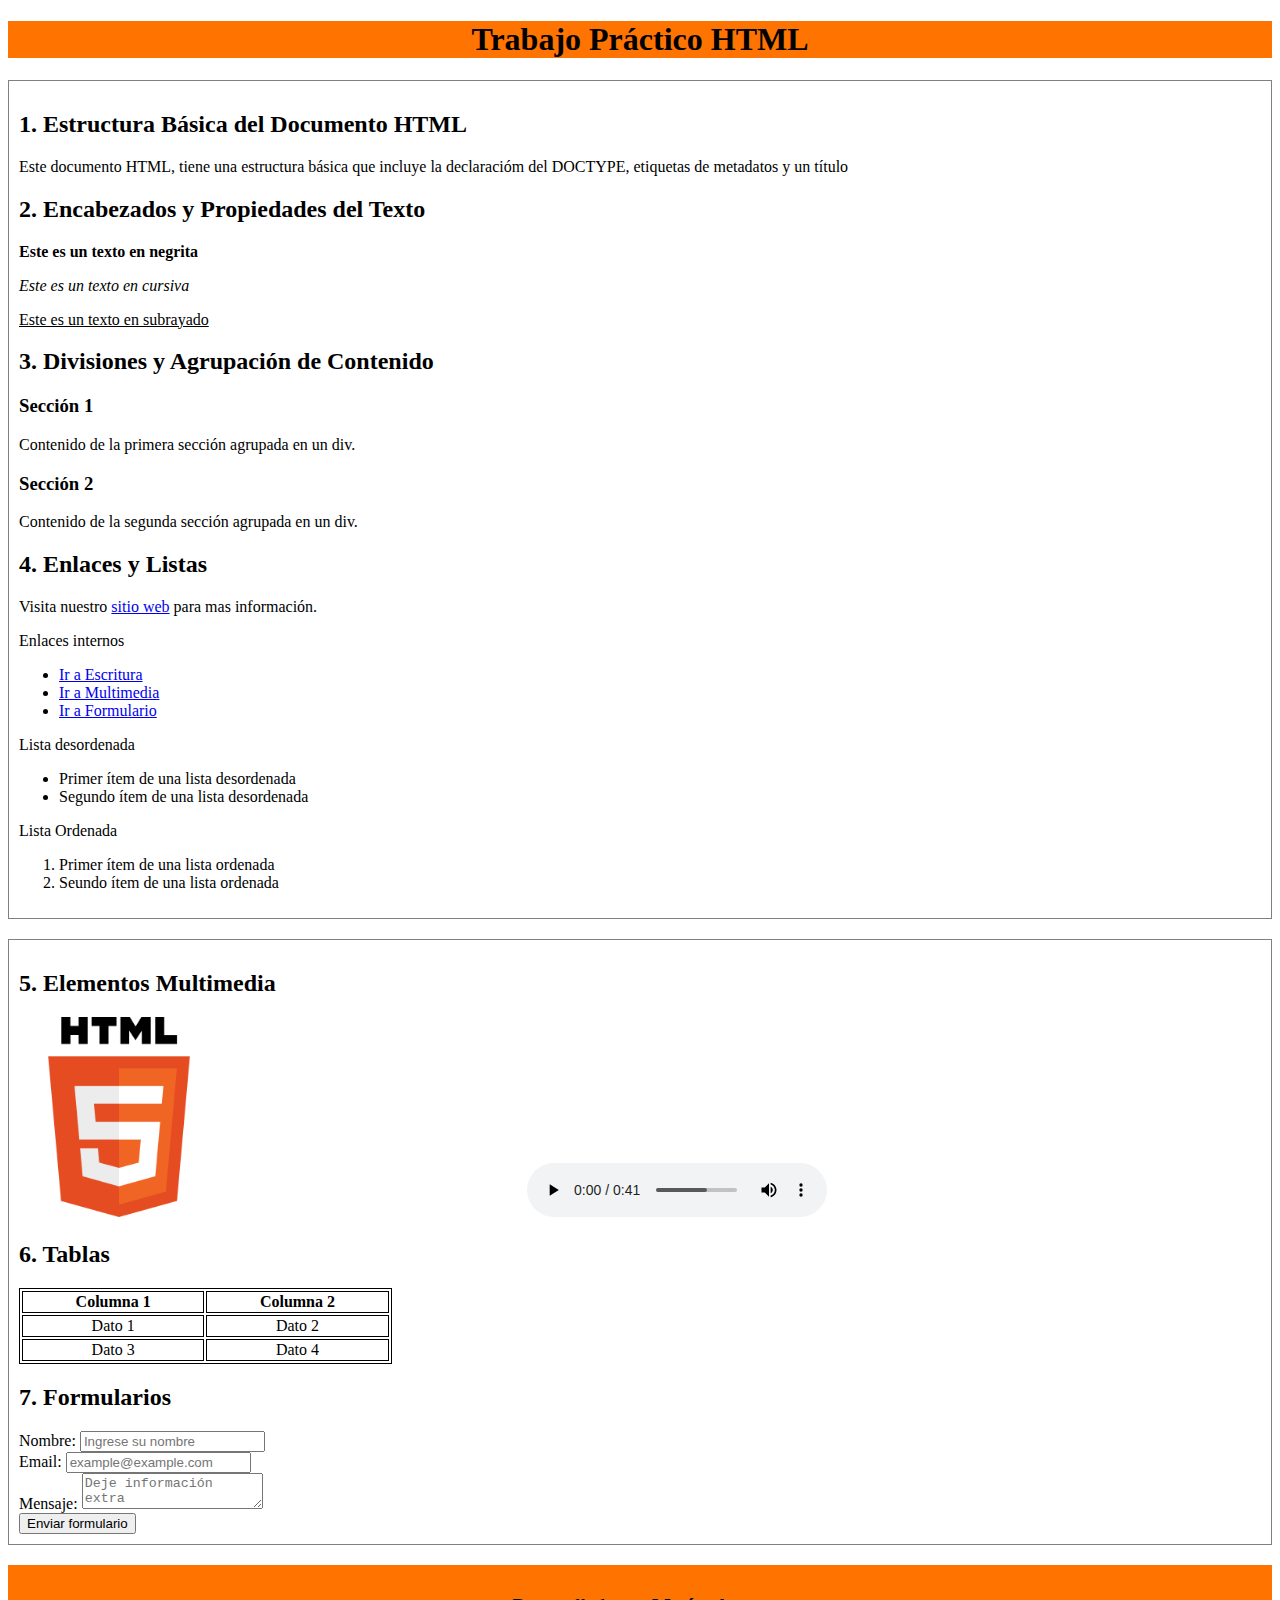
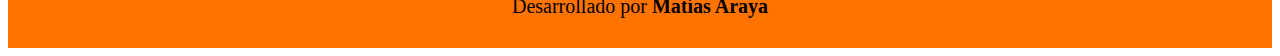
<file: Codigo/index.html>
<!DOCTYPE html>
<html lang="es">
<head>
    <meta charset="UTF-8">
    <meta name="viewport" content="width=device-width, initial-scale=1.0">
    <title>Trabajo Práctico HTML</title>
    <link rel="stylesheet" href="./CSS/styles.css">
</head>

<body>

    <header>
        <h1>Trabajo Práctico HTML</h1>
    </header>

    <main>
        <section>
            <!-- Estructura Básica del Documento HTM-->
            <div>
                <h2>1. Estructura Básica del Documento HTML</h2>
                <P>Este documento HTML, tiene una estructura básica que incluye la declaracióm del DOCTYPE, etiquetas de metadatos y un título</P>
            </div>
            
            <!-- Encabezados y Propiedades del Texto-->
            <div>
                <h2>2. Encabezados y Propiedades del Texto</h2>
                <p><b>Este es un texto en negrita</b></p> <!-- también se puede usar <strong></strong>-->
                <p><i>Este es un texto en cursiva</i></p> <!-- también se puede usar <em></em>-->
                <p><u>Este es un texto en subrayado</u></p>
            </div>
            
            <!-- Divisiones y Agrupación de Contenido -->
            <div>
                <h2>3. Divisiones y Agrupación de Contenido</h2>
                <div>
                    <h3>Sección 1</h3>
                    <p>Contenido de la primera sección agrupada en un div.</p>
                </div>
                <div>
                    <h3>Sección 2</h3>
                    <p>Contenido de la segunda sección agrupada en un div.</p>
                </div>
            </div>
            

            <!-- Enlaces y Listas -->
            <div>
                <h2>4. Enlaces y Listas</h2>
                <p>Visita nuestro <a href="https://www.youtube.com/watch?v=h9hHhIZuK6I&list=PLRFOqDrY-6ns2FQdjmqx3ShGLRLj9ESPE&index=3">sitio web</a> para mas información.</p>

                <p>Enlaces internos</p>
                <ul>
                    <li><a href="./HTML/escritura.html">Ir a Escritura</a></li>
                    <li><a href="./HTML/multimedia.html">Ir a Multimedia</a></li>
                    <li><a href="./HTML/formulario.html">Ir a Formulario</a></li>
                </ul>

                <p>Lista desordenada</p>
                <ul>
                    <li>Primer ítem de una lista desordenada</li>
                    <li>Segundo ítem de una lista desordenada</li>
                </ul>

                <p>Lista Ordenada</p>
                <ol>
                    <li>Primer ítem de una lista ordenada</li>
                    <li>Seundo ítem de una lista ordenada</li>
                </ol>

            </div>
        </section>

        <section>
        <!-- Encabezados y Propiedades del Texto-->
            <div>
                <h2>5. Elementos Multimedia</h2>
                <img src="./img/HTML5_logo_and_wordmark.svg.png" alt="Foto HTML" width="200" height="200">

                <!--También puedo usar <video></video> pero tendría que tener el video descargado y dentro del proyecto-->
                <iframe width="300" height="200" src="https://www.youtube.com/embed/AyUI13AjYeI?si=2LZ2oS_A1x6YKgzP" title="YouTube video player" frameborder="0" allow="accelerometer; autoplay; clipboard-write; encrypted-media; gyroscope; picture-in-picture; web-share" referrerpolicy="strict-origin-when-cross-origin" allowfullscreen></iframe>

                <audio src="./audio/Charlie Puth - Attention.mp3" controls></audio>
            </div>
        
            <!-- Tablas -->
            <div>
                <h2>6. Tablas</h2>
                <table>
                    <thead>
                        <tr>
                            <th>Columna 1</th>
                            <th>Columna 2</th>
                        </tr>
                    </thead>
                    <tbody>
                        <tr>
                            <td>Dato 1</td>
                            <td>Dato 2</td>
                        </tr>
                        <tr>
                            <td>Dato 3</td>
                            <td>Dato 4</td>
                        </tr>
                    </tbody>
                    <tfoot></tfoot>
                </table>
            </div>

            <!-- Formularios -->
            <div>
                <h2>7. Formularios</h2>
                <form action="">
                    <div>
                        <label for="">Nombre:</label>
                        <input type="text" placeholder="Ingrese su nombre">
                    </div>
                    <div>
                        <label for="">Email: </label>
                        <input type="email" placeholder="example@example.com">
                    </div>
                    <div>
                        <label for="">Mensaje:</label>
                        <textarea placeholder="Deje información extra"></textarea>
                    </div>
                    <div>
                        <button type="submit">Enviar formulario</button>
                    </div>
                
                </form>
        

            </div>
        </section>
    </main>

    <footer>
        <p>Desarrollado por <strong>Matías Araya</strong></p>
    </footer>   

</body>
</html>
</file>
<file: Codigo/CSS/styles.css>
:root{
    --color-primario: #ff7300; 
}

header{
    text-align: center;
    background-color: var(--color-primario);
}

section{
    margin-bottom: 20px;
    border: 1px solid grey;
    padding: 10px;
}

table, th, td{
    width: 30%;
    border: 1px solid black;
    text-align: center;
}
footer{
    font-size: 20px;
    text-align: center;
    background-color: var(--color-primario);
    padding: 10px;
}



/*
table{
    width: 30%;
    border-collapse: collapse;
    border: 1px solid black;
}

th, td{
    border: 1px solid black;
    pad: 1px;
    text-align: center;
}
*/
</file>
